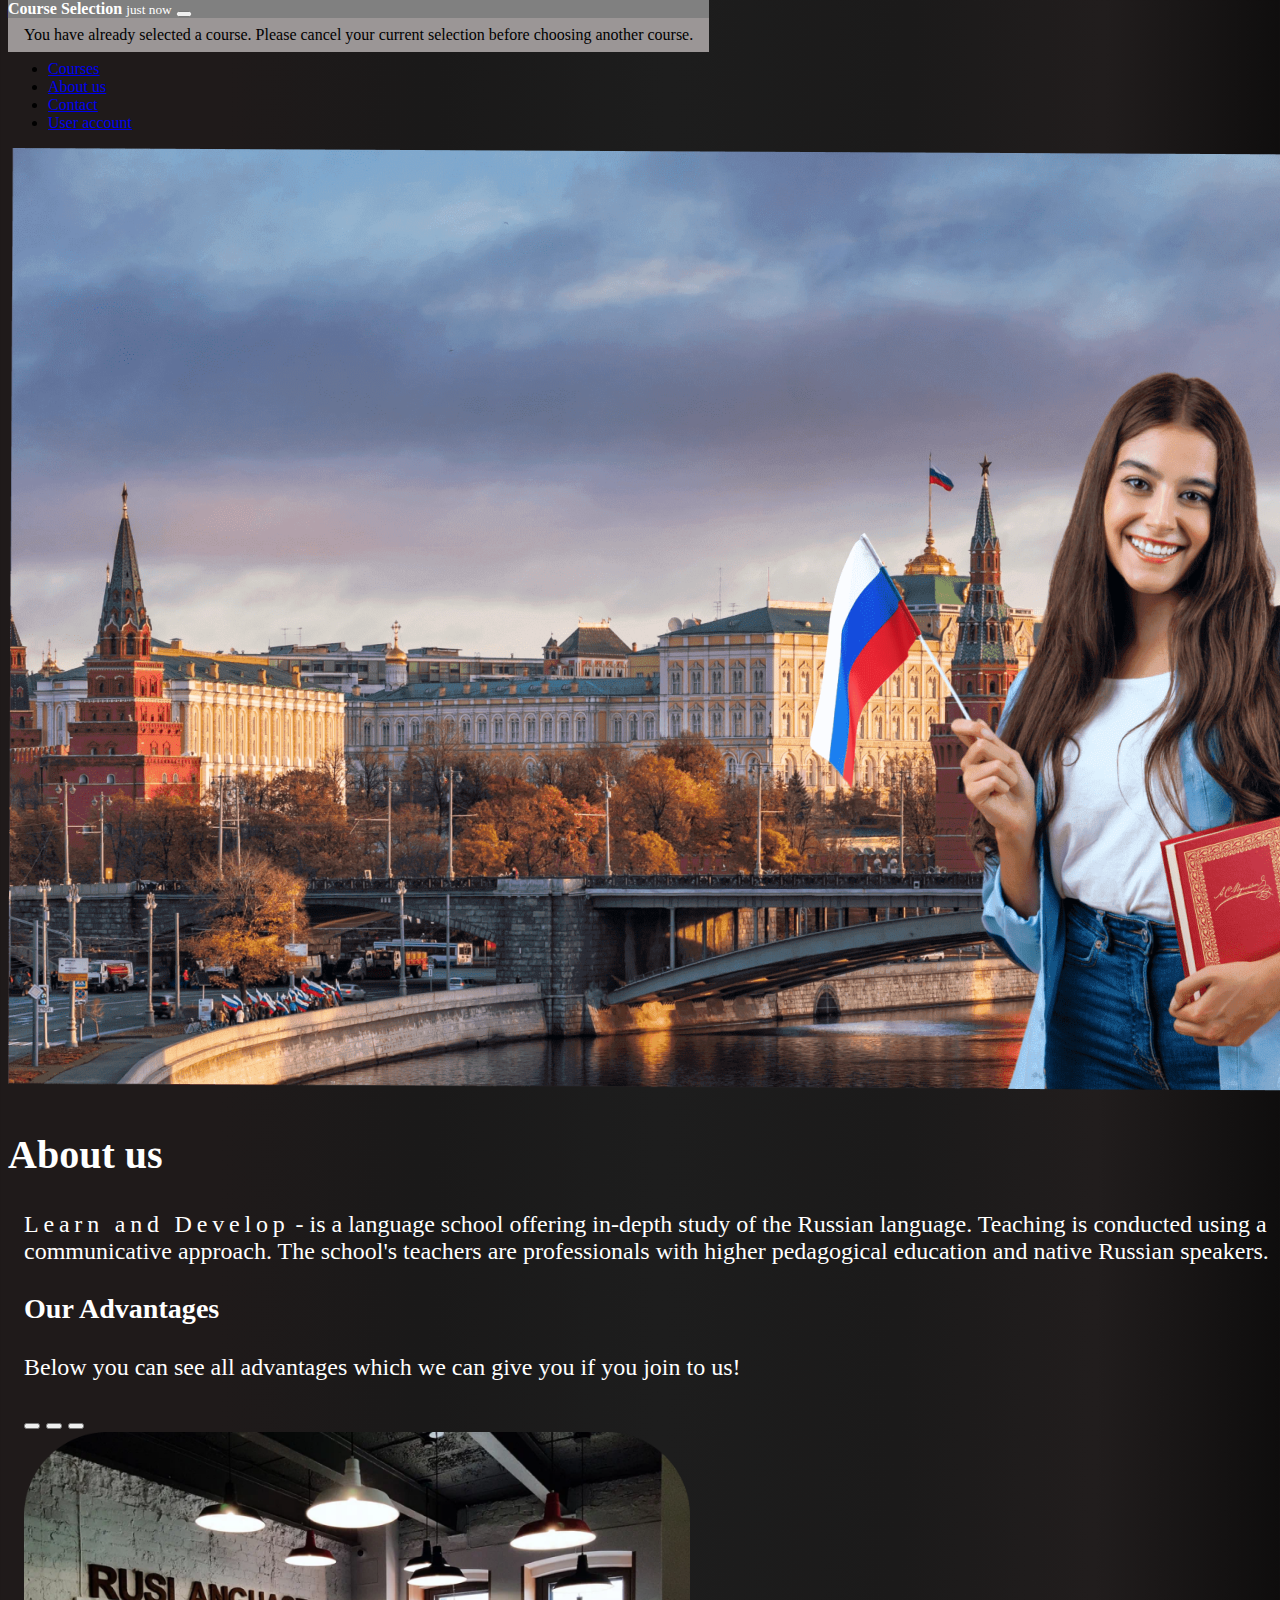
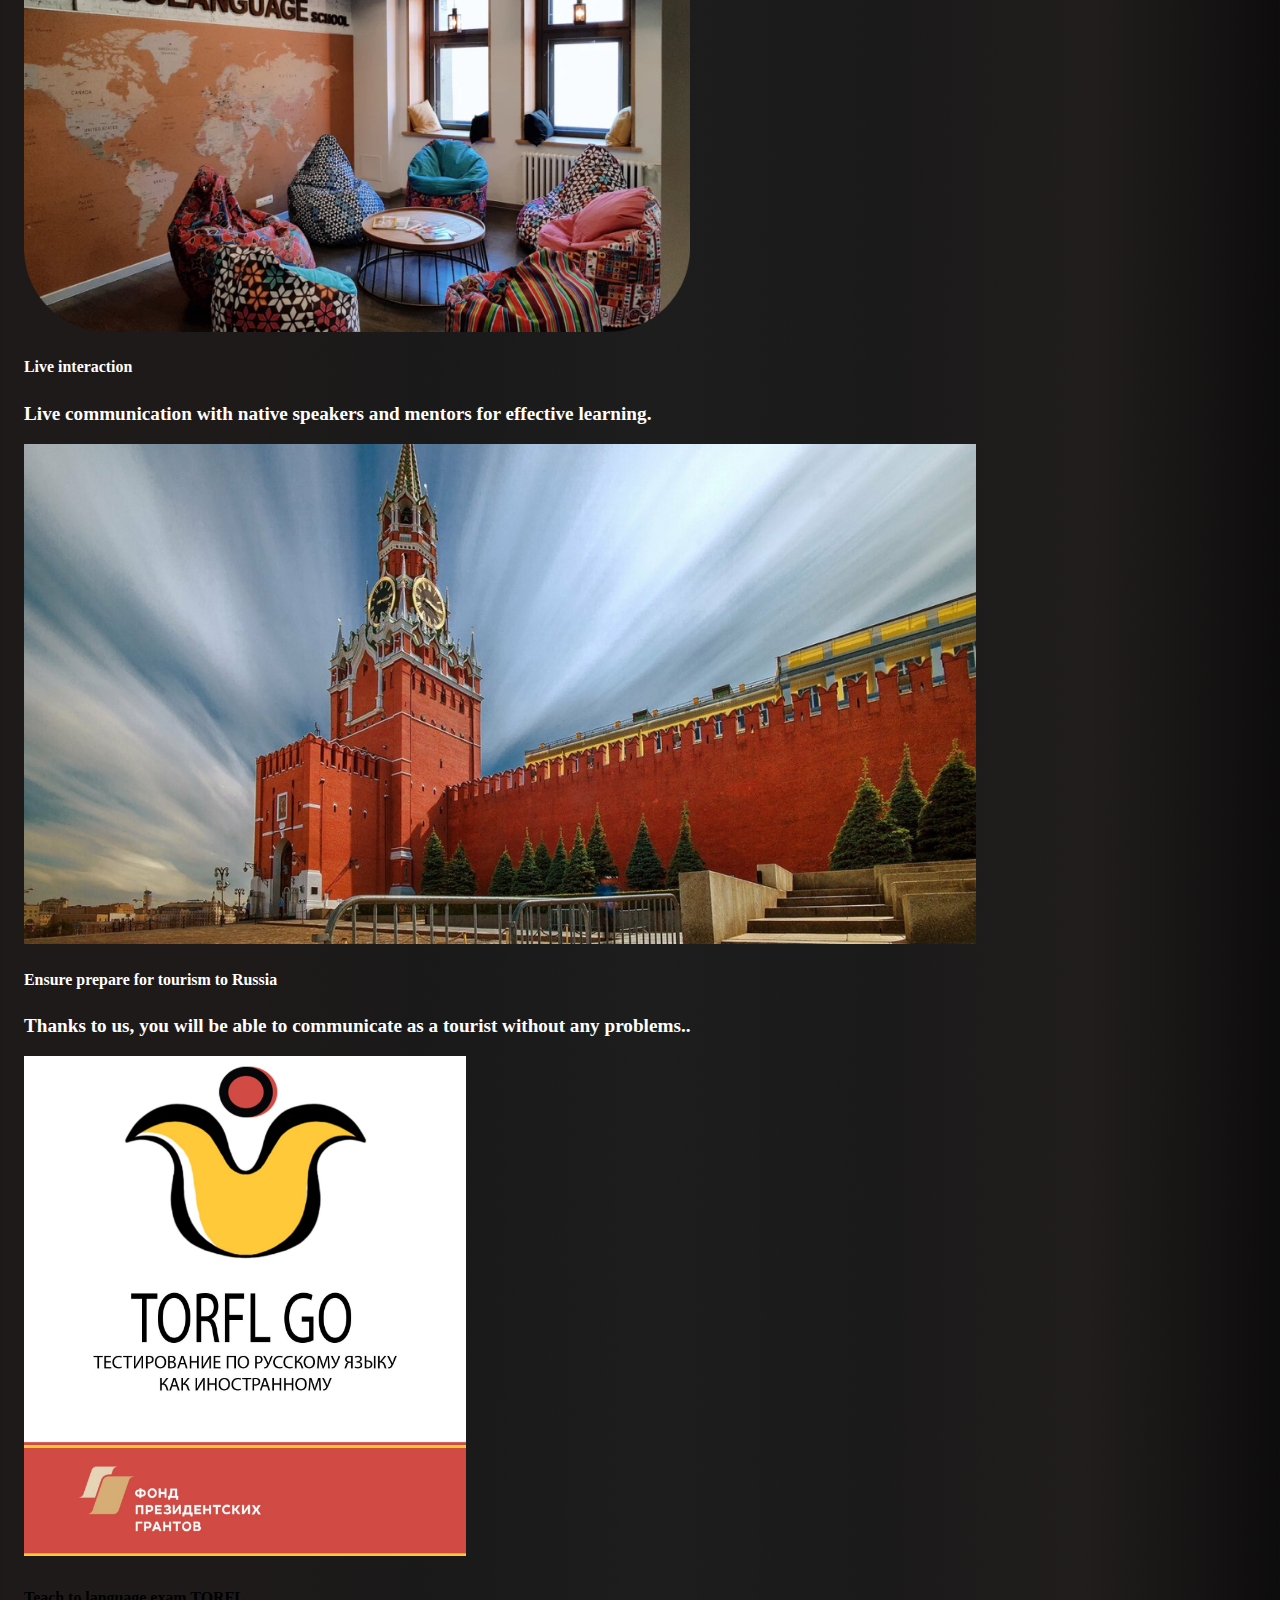
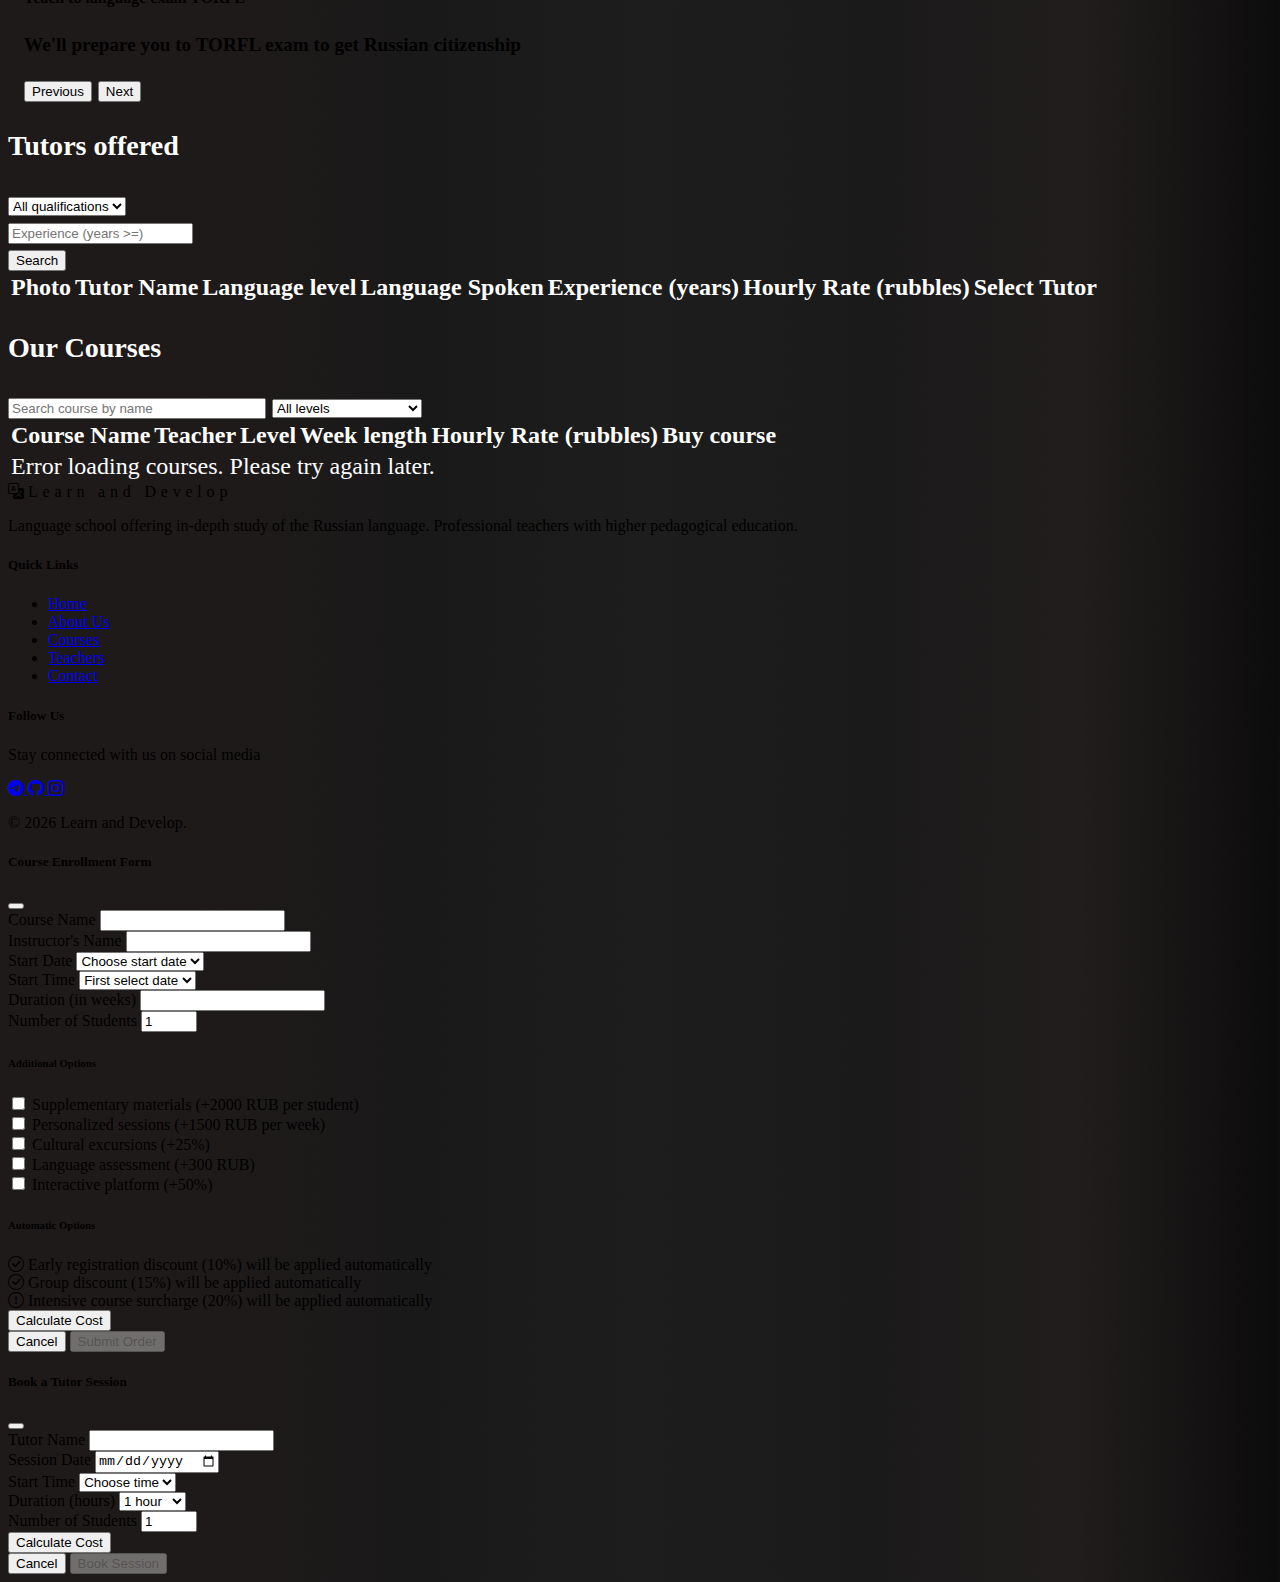
<file: main-page/index.html>
<!doctype html>
<html lang="ru">
<head>
    <meta charset="utf-8">
    <meta name="viewport" content="width=device-width, initial-scale=1">
    <title>Learn and develop</title>
    <link href="https://cdn.jsdelivr.net/npm/bootstrap@5.3.8/dist/css/bootstrap.min.css" rel="stylesheet" integrity="sha384-sRIl4kxILFvY47J16cr9ZwB07vP4J8+LH7qKQnuqkuIAvNWLzeN8tE5YBujZqJLB" crossorigin="anonymous">
    <link rel="stylesheet" href="https://cdn.jsdelivr.net/npm/bootstrap-icons@1.10.3/font/bootstrap-icons.css">
    <link rel="stylesheet" href="/main-page/styles.css"/>
</head>
<body>
    <header id="header" class="container text-white border-bottom ">
        <nav id="navbar" class="navbar navbar-expand-md navbar-dark">
            <div class="col-6">
                <a href="" class="navbar-brand d-flex gap-3">
                    <i class="bi bi-translate">
                    </i>
                    <span class="learn-and-develop-logo">Learn and Develop</span>
                </a>
            </div>
            <button type="button" class="navbar-toggler" data-bs-toggle="collapse" data-bs-target="#links-header"><span class="navbar-toggler-icon"></span></button>
            <div class="collapse navbar-collapse" id="links-header">
                <ul class="navbar-nav ms-auto">
                    <li class="nav-item">
                        <a class="nav-link active" href="#header">Courses</a>
                    </li>
                    <li class="nav-item">
                        <a class="nav-link" href="#about-us">About us</a>
                    </li>
                    <li class="nav-item">
                        <a class="nav-link" href="#footer">Contact</a>
                    </li>
                    <li class="nav-item">
                        <a class="nav-link" href="/user-account/index.html">User account</a>
                    </li>
                </ul>
            </div>
        </nav>
    </header>
    <section id="notifications">
        <div class="toast-container my-custom-toast-container">
        </div>
    </section>
    <main>
        <div id="main-image" class="container my-4 position-relative">
            <div class="container row align-content-center align-items-center">
                <img id="main-photo" class="position-relative" src="./images/blackman and woman.png" alt="Главная фотография страницы"/>
            </div>
        </div>
        <section id="about-us" class="container">
            <h2 class="">About us</h2>
            <div id="our-advantages">
                <p><span class="learn-and-develop-logo">Learn and Develop</span> - is a  language school offering in-depth study of the Russian language. Teaching is conducted using a communicative approach. The school's teachers are professionals with higher pedagogical education and native Russian speakers.</p>
                <h3 class="">Our Advantages</h3>
                <p>Below you can see all advantages which we can give you if you join to us!</p>
                <div id="carouselExampleCaptions" class="carousel slide" data-bs-ride="carousel">
                    <div class="carousel-indicators">
                        <button type="button" data-bs-target="#carouselExampleCaptions" data-bs-slide-to="0" class="active" aria-current="true" aria-label="Slide 1"></button>
                        <button type="button" data-bs-target="#carouselExampleCaptions" data-bs-slide-to="1" aria-label="Slide 2"></button>
                        <button type="button" data-bs-target="#carouselExampleCaptions" data-bs-slide-to="2" aria-label="Slide 3"></button>
                    </div>
                    <div class="carousel-inner">
                        <div class="carousel-item active" data-bs-interval="100000">
                            <div class="d-flex justify-content-center item-image">
                                <img src="./images/image1.png" class="d-block item-image" alt="какая-то комната">
                            </div>
                        <div class="carousel-caption d-none d-md-block carousel-custom-caption">
                            <h5>Live interaction</h5>
                            <p>Live communication with native speakers and mentors for effective learning.</p>
                        </div>
                        </div>
                        <div class="carousel-item" data-bs-interval="100000">
                            <div class="d-flex justify-content-center item-image">
                                <img src="./images/kremlin.png" class="d-block item-image" alt="кремль">
                            </div>
                            <div class="carousel-caption d-none d-md-block carousel-custom-caption">
                                <h5>Ensure prepare for tourism to Russia</h5>
                                <p>Thanks to us, you will be able to communicate as a tourist without any problems..</p>
                            </div>
                        </div>
                        <div class="carousel-item" data-bs-interval="100000">
                            <div class="d-flex justify-content-center">
                                <img src="./images/TORFL.png" class="d-block item-image" alt="какая-то комната">
                            </div>
                            <div class="carousel-caption d-none d-md-block carousel-custom-caption" style="color: black">
                                <h5>Teach to language exam TORFL</h5>
                                <p>We'll prepare you to TORFL exam to get Russian citizenship</p>
                            </div>
                        </div>
                    </div>
                    <button class="carousel-control-prev" type="button" data-bs-target="#carouselExampleCaptions" data-bs-slide="prev">
                        <span class="carousel-control-prev-icon" aria-hidden="true"></span>
                        <span class="visually-hidden">Previous</span>
                    </button>
                    <button class="carousel-control-next" type="button" data-bs-target="#carouselExampleCaptions" data-bs-slide="next">
                        <span class="carousel-control-next-icon" aria-hidden="true"></span>
                        <span class="visually-hidden">Next</span>
                    </button>
                </div>
            </div>
            <div id="our-tutors" class="mt-4">
                <div class="row justify-content-between">
                    <h3 class="col-md-2">Tutors offered</h3>
                    <div id="search-for-tutors" class="col-md-auto">
                        <div class="row align-items-center g-2">
                            <div class="col-md-5">
                                <select id="qualification-selector" class="form-select">
                                    <option value="All" selected>All qualifications</option>
                                    <option value="Intermediate">Intermediate</option>
                                    <option value="Advanced">Advanced</option>
                                    <option value="Beginner">Beginner</option>
                                </select>
                            </div>
                            <div class="col-md-5">
                                <input id="experience-filter" type="number" class="form-control" placeholder="Experience (years >=)" min="0">
                            </div>
                            <div class="col-md-2">
                                <button id="tutors-find" class="btn btn-primary w-100">Search</button>
                            </div>
                        </div>
                    </div>
                </div>
                <div class="table-responsive">
                    <table id="tutors-table" class="table table-dark table-striped align-middle">
                        <thead>
                            <tr>
                                <th scope="col" class="th-photo">Photo</th>
                                <th scope="col">Tutor Name</th>
                                <th scope="col">Language level</th>
                                <th scope="col">Language Spoken</th>
                                <th scope="col">Experience (years)</th>
                                <th scope="col">Hourly Rate (rubbles)</th>
                                <th scope="col">Select Tutor</th>
                            </tr>
                        </thead>
                        <tbody id="tutors-table-body">
                        </tbody>
                    </table>
                </div>
            </div>

            <div id="our-courses" class="mt-4">
                <div class="d-flex justify-content-between align-items-center mb-3">
                    <h3 class="mb-0">Our Courses</h3>
                    <div id="search-courses" class="d-flex gap-2">
                        <input type="text" id="course-search-input" class="form-control" placeholder="Search course by name" style="width: 250px;">
                        <select id="course-level-filter" class="form-select" style="width: 150px;">
                            <option value="All">All levels</option>
                            <option value="Beginner">Beginner</option>
                            <option value="Intermediate">Intermediate</option>
                            <option value="Advanced">Advanced</option>
                        </select>
                    </div>
                </div>
                <div class="table-responsive">
                    <table id="courses-table" class="table table-dark table-striped align-middle">
                        <thead>
                            <tr>
                                <th scope="col">Course Name</th>
                                <th scope="col">Teacher</th>
                                <th scope="col">Level</th>
                                <th scope="col">Week length</th>
                                <th scope="col">Hourly Rate (rubbles)</th>
                                <th scope="col">Buy course</th>
                            </tr>
                        </thead>
                        <tbody id="courses-table-body">
                        </tbody>
                    </table>
                </div>
                <div id="courses-pagination" class="mt-3 d-flex justify-content-center">
                </div>
            </div>
        </section>
        <div id="yandex_map" class="map">
        </div>
    </main>
    <footer id="footer" class="footer mt-5 py-5 border-top border-secondary">
        <div class="container">
            <div class="row justify-content-between">
                <div class="col-lg-4 col-md-6 mb-4">
                    <div class="d-flex align-items-center mb-3">
                        <i class="bi bi-translate fs-3 me-2"></i>
                        <span class="learn-and-develop-logo fs-4">Learn and Develop</span>
                    </div>
                    <p>
                        Language school offering in-depth study of the Russian language. 
                        Professional teachers with higher pedagogical education.
                    </p>
                </div>
                
                <div class="col-lg-2 col-md-6 mb-4">
                    <h5 class="mb-3">Quick Links</h5>
                    <ul class="list-unstyled">
                        <li class="mb-2"><a href="#header" class="text-decoration-none hover-white">Home</a></li>
                        <li class="mb-2"><a href="#about-us" class="text-decoration-none  hover-white">About Us</a></li>
                        <li class="mb-2"><a href="#our-courses" class="text-decoration-none  hover-white">Courses</a></li>
                        <li class="mb-2"><a href="#our-tutors" class="text-decoration-none hover-white">Teachers</a></li>
                        <li><a href="#footer" class="text-decoration-none hover-white">Contact</a></li>
                    </ul>
                </div>
                
                <div class="col-lg-3 col-md-6 mb-4">
                    <h5 class="mb-3">Follow Us</h5>
                    <p class="mb-3">Stay connected with us on social media</p>
                    <div class="social-icons d-flex gap-3">
                        <a href="https://t.me/k0swel" target="_blank" class="social-icon telegram">
                            <i class="bi bi-telegram fs-4"></i>
                        </a>
                        <a href="https://github.com/k0swel" target="_blank" class="social-icon github">
                            <i class="bi bi-github fs-4"></i>
                        </a>
                        <a href="https://instagram.com/k0swel" target="_blank" class="social-icon instagram">
                            <i class="bi bi-instagram fs-4"></i>
                        </a>
                    </div>
                </div>
            </div>
            
            <div class="row pt-4 mt-4 border-top border-secondary">
                <div class="col-md-6 text-center text-md-start">
                    <p class="mb-0">
                        &copy; 2026 Learn and Develop.
                    </p>
                </div>
            </div>
        </div>
    </footer>
    
    <div class="modal fade" id="orderCourseModalWindow" tabindex="-1">
        <div class="modal-dialog modal-dialog-centered modal-lg">
            <div class="modal-content bg-dark text-light">
                <form id="orderCourseForm" method="POST">
                    <div class="modal-header">
                        <h5 class="modal-title">Course Enrollment Form</h5>
                        <button type="button" class="btn-close btn-close-white" data-bs-dismiss="modal" aria-label="Close"></button>
                    </div>
                    <div class="modal-body">
                        <input type="hidden" id="courseId-input" name="course_id">
                        <input type="hidden" id="courseType-input" name="type" value="course"/>
                        <input type="hidden" id="totalLength-input" name="total_length"/>
                        <input type="hidden" id="weekLength-input" name="week_length"/>
                        <input type="hidden" id="courseFeePerHour-input" name="course_fee_per_hour"/>
                        <input type="hidden" id="teacherId-input" name="tutor_id"/>
                        
                        <div class="row g-3">
                            <div class="col-md-6">
                                <label class="form-label">Course Name</label>
                                <input type="text" class="form-control" name="courseName" readonly id="courseName-input"/>
                            </div>
                            <div class="col-md-6">
                                <label class="form-label">Instructor's Name</label>
                                <input type="text" class="form-control" name="teacherName" readonly id="teacherName-input"/>
                            </div>
                            
                            <div class="col-md-6">
                                <label class="form-label">Start Date</label>
                                <select name="date_start" class="form-select" id="startDate-select" required>
                                    <option value="">Choose start date</option>
                                </select>
                            </div>
                            
                            <div class="col-md-6">
                                <label class="form-label">Start Time</label>
                                <select name="time_start" class="form-select" id="timeStart-select" required>
                                    <option value="">First select date</option>
                                </select>
                            </div>
                            
                            <div class="col-md-6">
                                <label class="form-label">Duration (in weeks)</label>
                                <input type="text" class="form-control" id="courseDurationWeek-input" readonly/>
                            </div>
                            
                            <div class="col-md-6">
                                <label class="form-label">Number of Students</label>
                                <input type="number" class="form-control" name="persons" id="numberOfStudents-input" 
                                       min="1" max="20" value="1" required/>
                            </div>
                            
                            <div class="col-12">
                                <div id="additional-options" class="mt-3">
                                    <h6>Additional Options</h6>
                                    <div class="row">
                                        <div class="col-md-6">
                                            <div class="form-check mb-2">
                                                <input class="form-check-input" type="checkbox" id="supplementary-checkbox" name="supplementary">
                                                <label class="form-check-label" for="supplementary-checkbox">
                                                    Supplementary materials (+2000 RUB per student)
                                                </label>
                                            </div>
                                            <div class="form-check mb-2">
                                                <input class="form-check-input" type="checkbox" id="personalized-checkbox" name="personalized">
                                                <label class="form-check-label" for="personalized-checkbox">
                                                    Personalized sessions (+1500 RUB per week)
                                                </label>
                                            </div>
                                            <div class="form-check mb-2">
                                                <input class="form-check-input" type="checkbox" id="excursions-checkbox" name="excursions">
                                                <label class="form-check-label" for="excursions-checkbox">
                                                    Cultural excursions (+25%)
                                                </label>
                                            </div>
                                        </div>
                                        <div class="col-md-6">
                                            <div class="form-check mb-2">
                                                <input class="form-check-input" type="checkbox" id="assessment-checkbox" name="assessment">
                                                <label class="form-check-label" for="assessment-checkbox">
                                                    Language assessment (+300 RUB)
                                                </label>
                                            </div>
                                            <div class="form-check mb-2">
                                                <input class="form-check-input" type="checkbox" id="interactive-checkbox" name="interactive">
                                                <label class="form-check-label" for="interactive-checkbox">
                                                    Interactive platform (+50%)
                                                </label>
                                            </div>
                                        </div>
                                    </div>
                                    
                                    <div class="mt-3">
                                        <h6>Automatic Options</h6>
                                        <div id="auto-options-info" class="small">
                                            <div id="early-registration-info" class="text-success d-none">
                                                <i class="bi bi-check-circle"></i> Early registration discount (10%) will be applied automatically
                                            </div>
                                            <div id="group-discount-info" class="text-success d-none">
                                                <i class="bi bi-check-circle"></i> Group discount (15%) will be applied automatically
                                            </div>
                                            <div id="intensive-course-info" class="text-warning d-none">
                                                <i class="bi bi-exclamation-circle"></i> Intensive course surcharge (20%) will be applied automatically
                                            </div>
                                        </div>
                                    </div>
                                </div>
                            </div>
                            
                            <div class="col-12">
                                <div class="d-flex align-items-center gap-3">
                                    <button type="button" class="btn btn-primary" id="btn-get-price">Calculate Cost</button>
                                    <div class="flex-grow-1">
                                        <label id="label-course-price" class="hide mb-0">
                                            <strong>Total Cost:</strong>
                                            <output id="course-price" name="price" class="ms-2 fs-5">0 RUB</output>
                                        </label>
                                        <div id="price-details" class="d-none mt-1 small"></div>
                                    </div>
                                </div>
                            </div>
                        </div>
                    </div>
                    <div class="modal-footer">
                        <button type="button" class="btn btn-secondary" data-bs-dismiss="modal">Cancel</button>
                        <button type="submit" class="btn btn-success" id="submit-order-btn" disabled>Submit Order</button>
                    </div>
                </form>
            </div>
        </div>
    </div>

    <div class="modal fade" id="orderTutorModalWindow" tabindex="-1">
        <div class="modal-dialog modal-dialog-centered">
            <div class="modal-content bg-dark text-light">
                <form id="orderTutorForm" method="POST">
                    <div class="modal-header">
                        <h5 class="modal-title">Book a Tutor Session</h5>
                        <button type="button" class="btn-close btn-close-white" data-bs-dismiss="modal" aria-label="Close"></button>
                    </div>
                    <div class="modal-body">
                        <input type="hidden" id="tutorId-input" name="tutor_id">
                        <input type="hidden" id="tutorType-input" name="type" value="tutor">
                        <input type="hidden" id="tutorPricePerHour-input" name="price_per_hour">
                        
                        <div class="row g-3">
                            <div class="col-md-12">
                                <label class="form-label">Tutor Name</label>
                                <input type="text" class="form-control" name="tutorName" readonly id="tutorName-input"/>
                            </div>
                            
                            <div class="col-md-6">
                                <label class="form-label">Session Date</label>
                                <input type="date" name="date_start" class="form-control" id="tutorDate-input" required min="">
                            </div>
                            
                            <div class="col-md-6">
                                <label class="form-label">Start Time</label>
                                <select name="time_start" class="form-select" id="tutorTime-select" required>
                                    <option value="">Choose time</option>
                                    <option value="09:00">09:00</option>
                                    <option value="10:00">10:00</option>
                                    <option value="11:00">11:00</option>
                                    <option value="12:00">12:00</option>
                                    <option value="14:00">14:00</option>
                                    <option value="15:00">15:00</option>
                                    <option value="16:00">16:00</option>
                                    <option value="17:00">17:00</option>
                                    <option value="18:00">18:00</option>
                                    <option value="19:00">19:00</option>
                                </select>
                            </div>
                            
                            <div class="col-md-6">
                                <label class="form-label">Duration (hours)</label>
                                <select name="duration" class="form-select" id="tutorDuration-select" required>
                                    <option value="1">1 hour</option>
                                    <option value="2">2 hours</option>
                                    <option value="3">3 hours</option>
                                </select>
                            </div>
                            
                            <div class="col-md-6">
                                <label class="form-label">Number of Students</label>
                                <input type="number" class="form-control" name="persons" id="tutorNumberOfStudents-input" 
                                       min="1" max="20" value="1" required/>
                            </div>
                            
                            <div class="col-12">
                                <div class="d-flex align-items-center gap-3 mt-3">
                                    <button type="button" class="btn btn-primary" id="btn-get-tutor-price">Calculate Cost</button>
                                    <div class="flex-grow-1">
                                        <label id="label-tutor-price" class="hide mb-0">
                                            <strong>Total Cost:</strong>
                                            <output id="tutor-price" name="price" class="ms-2 fs-5">0 RUB</output>
                                        </label>
                                    </div>
                                </div>
                            </div>
                        </div>
                    </div>
                    <div class="modal-footer">
                        <button type="button" class="btn btn-secondary" data-bs-dismiss="modal">Cancel</button>
                        <button type="submit" class="btn btn-success" id="submit-tutor-order-btn" disabled>Book Session</button>
                    </div>
                </form>
            </div>
        </div>
    </div>
    <script src="https://cdn.jsdelivr.net/npm/bootstrap@5.3.8/dist/js/bootstrap.bundle.min.js" integrity="sha384-FKyoEForCGlyvwx9Hj09JcYn3nv7wiPVlz7YYwJrWVcXK/BmnVDxM+D2scQbITxI" crossorigin="anonymous"></script>
    <script type="module" src="/main-page/scripts/notifications.js"></script>
    <script type="module" src="/main-page/scripts/fill-tutors.js"></script>
    <script type="module" src="/main-page/scripts/tutors-find.js"></script>
    <script type="module" src="/main-page/scripts/fill-courses.js"></script>
    <script type="module" src="/main-page/scripts/order-handler.js"></script>
    <script type="module" src="/main-page/scripts/select-course.js"></script>
    <script type="module" src="/main-page/scripts/main.js"></script>
</body>
</html>
</file>
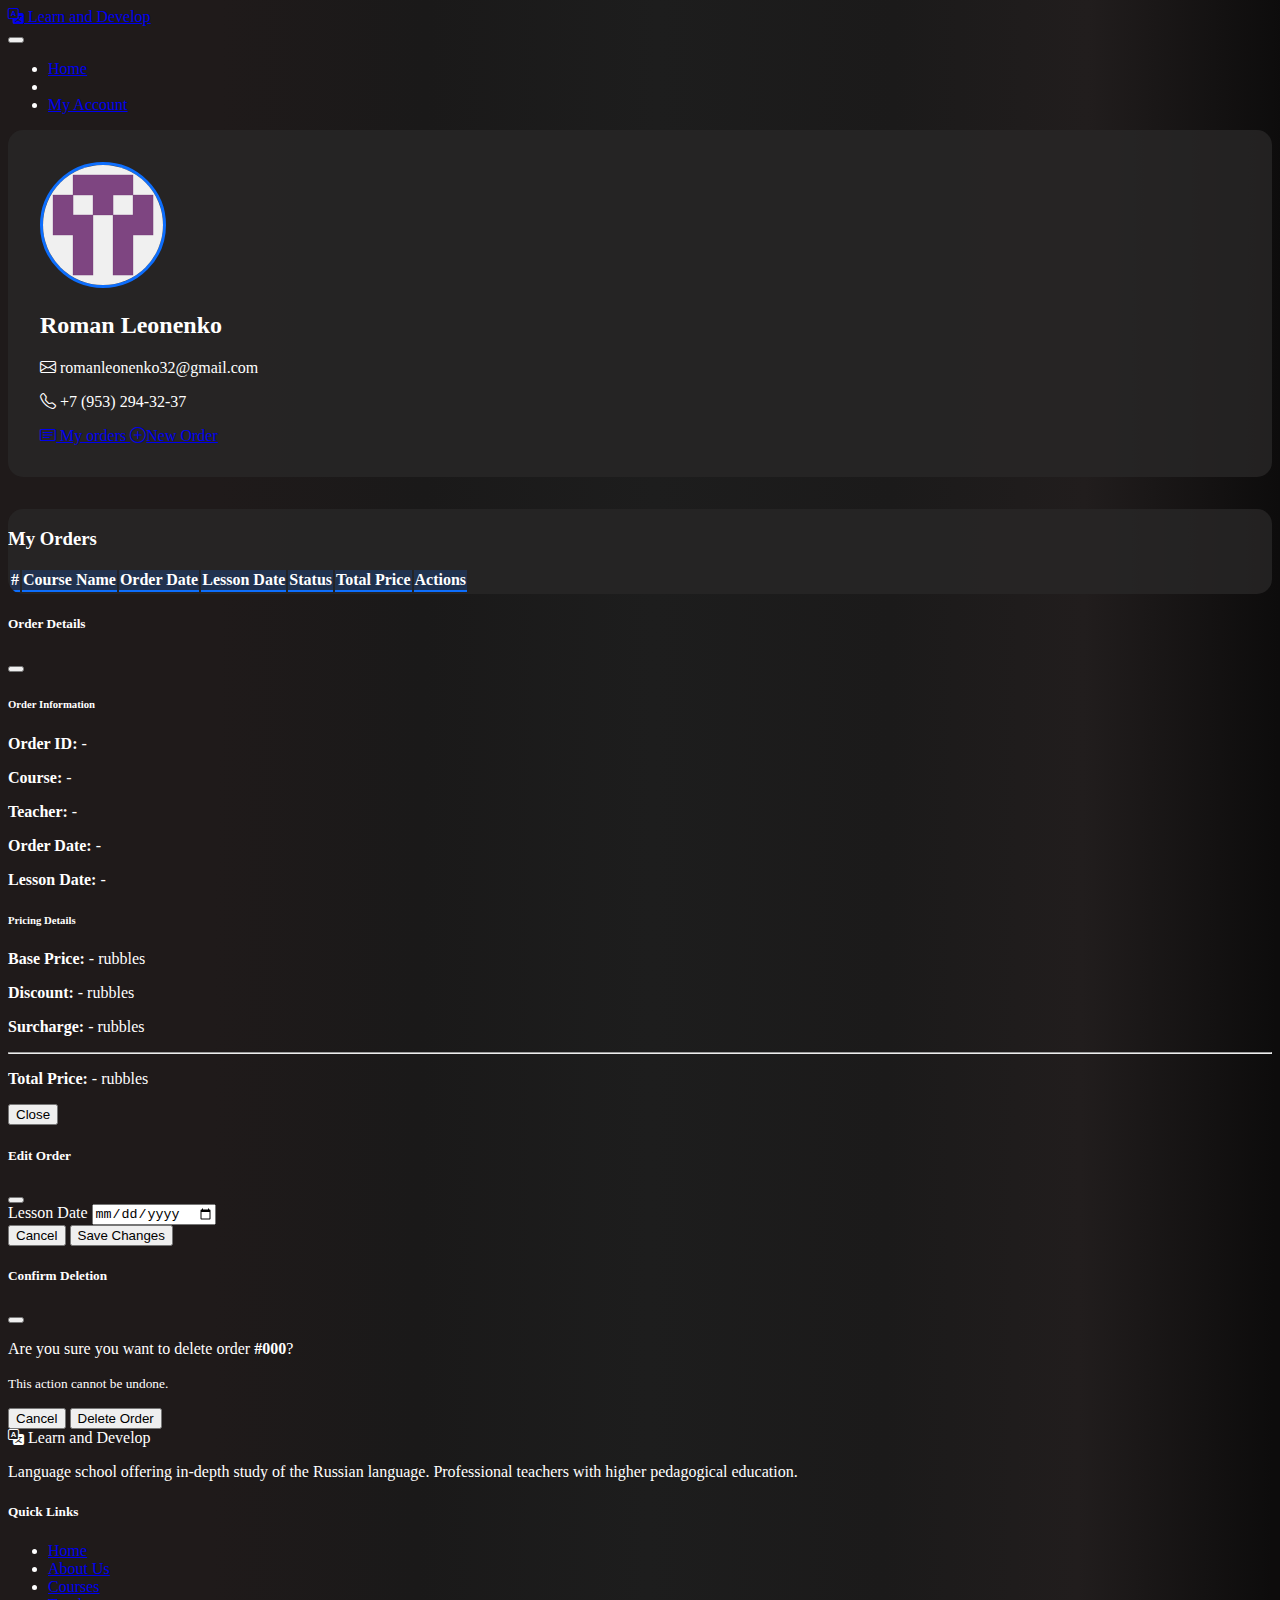
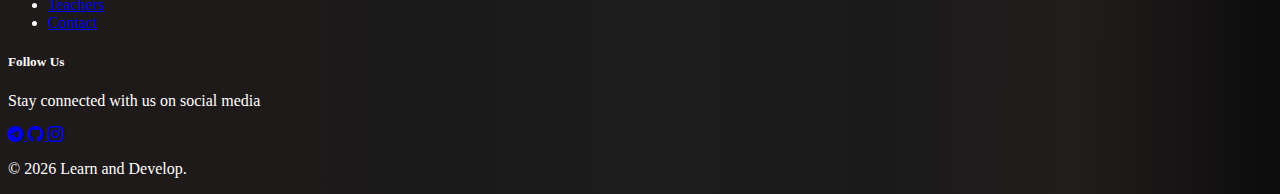
<file: user-account/index.html>
<!doctype html>
<html lang="ru">
<head>
    <meta charset="utf-8">
    <meta name="viewport" content="width=device-width, initial-scale=1">
    <title>Learn and Develop - Personal Account</title>
    <link href="https://cdn.jsdelivr.net/npm/bootstrap@5.3.8/dist/css/bootstrap.min.css" rel="stylesheet" integrity="sha384-sRIl4kxILFvY47J16cr9ZwB07vP4J8+LH7qKQnuqkuIAvNWLzeN8tE5YBujZqJLB" crossorigin="anonymous">
    <link rel="stylesheet" href="https://cdn.jsdelivr.net/npm/bootstrap-icons@1.10.3/font/bootstrap-icons.css">
    <link rel="stylesheet" href="/user-account/styles.css"/>
</head>
<body>
    <header class="container text-white border-bottom">
        <nav id="navbar" class="navbar navbar-expand-md navbar-dark">
            <div class="col-6">
                <a href="index.html" class="navbar-brand d-flex gap-3">
                    <i class="bi bi-translate"></i>
                    <span class="learn-and-develop-logo">Learn and Develop</span>
                </a>
            </div>
            <button type="button" class="navbar-toggler" data-bs-toggle="collapse" data-bs-target="#links-header">
                <span class="navbar-toggler-icon"></span>
            </button>
            <div class="collapse navbar-collapse" id="links-header">
                <ul class="navbar-nav ms-auto">
                    <li class="nav-item">
                        <a class="nav-link" href="/main-page/index.html#header">Home</a>
                    </li>
                    <li class="nav-item">
                        <a href="/main-page/index.html#about-us" class="nav-link"></a>
                    </li>
                    <li class="nav-item">
                        <a class="nav-link active" href="/user-account/index.html">My Account</a>
                    </li>
                </ul>
            </div>
        </nav>
    </header>

    <section id="notifications">
        <div class="toast-container my-custom-toast-container">
        </div>
    </section>

    <main class="container py-4">
        <div class="user-info-card">
            <div class="row align-items-center">
                <div class="col-md-3 text-center mb-3 mb-md-0">
                    <img src="/user-account/images/github-default-avatar.png" 
                         alt="User Avatar" class="user-avatar">
                </div>
                <div class="col-md-6">
                    <h2 class="mb-2">Roman Leonenko</h2>
                    <p class=" mb-1">
                        <i class="bi bi-envelope me-2"></i> romanleonenko32@gmail.com
                    </p>
                    <p class="mb-1">
                        <i class="bi bi-telephone me-2"></i> +7 (953) 294-32-37
                    </p>
                </div>
                <div class="col-md-3">
                    <div class="d-grid gap-2">
                        <a class="btn btn-primary" href="#orders-table">
                            <i class="bi bi-card-text"></i> My orders
                        </a>
                        <a href="/main-page/index.html#our-teachers" class="btn btn-outline-light">
                            <i class="bi bi-plus-circle me-2"></i>New Order
                        </a>
                    </div>
                </div>
            </div>
        </div>

        <div id="orders-table" class="orders-table p-4 mb-4">
            <div class="d-flex justify-content-between align-items-center mb-4">
                <h3 class="mb-0">My Orders</h3>
            </div>

            <div class="table-responsive">
                <table class="table table-hover">
                    <thead>
                        <tr>
                            <th>#</th>
                            <th>Course Name</th>
                            <th>Order Date</th>
                            <th>Lesson Date</th>
                            <th>Status</th>
                            <th>Total Price</th>
                            <th>Actions</th>
                        </tr>
                    </thead>
                    <tbody id="ordersTableBody">
                    </tbody>
                </table>
            </div>
        </div>
    </main>

    <div class="modal fade" id="orderDetailsModal" tabindex="-1" aria-labelledby="orderDetailsModalLabel" aria-hidden="true">
        <div class="modal-dialog modal-lg">
            <div class="modal-content base-modal-window bg-dark text-light">
                <div class="modal-header">
                    <h5 class="modal-title" id="orderDetailsModalLabel">Order Details</h5>
                    <button type="button" class="btn-close btn-close-white" data-bs-dismiss="modal" aria-label="Close"></button>
                </div>
                <div class="modal-body">
                    <div class="row">
                        <div class="col-md-6">
                            <h6>Order Information</h6>
                            <p><strong>Order ID:</strong> <span id="detailOrderId">-</span></p>
                            <p><strong>Course:</strong> <span id="detailCourseName">-</span></p>
                            <p><strong>Teacher:</strong> <span id="detailTeacher">-</span></p>
                            <p><strong>Order Date:</strong> <span id="detailOrderDate">-</span></p>
                            <p><strong>Lesson Date:</strong> <span id="detailLessonDate">-</span></p>
                        </div>
                        <div class="col-md-6">
                            <h6>Pricing Details</h6>
                            <p><strong>Base Price: </strong><span id="detailBasePrice">-</span> rubbles</p>
                            <p><strong>Discount: </strong><span id="detailDiscount" class="text-success">-</span> rubbles</p>
                            <p><strong>Surcharge: </strong><span id="detailSurcharge" class="text-danger">-</span> rubbles</p>
                            <hr>
                            <p><strong>Total Price: </strong><span id="detailTotalPrice" class="fw-bold">-</span> rubbles</p>
                        </div>
                    </div>
                </div>
                <div class="modal-footer">
                    <button type="button" class="btn btn-secondary" data-bs-dismiss="modal">Close</button>
                </div>
            </div>
        </div>
    </div>

    <div class="modal fade" id="editOrderModal" tabindex="-1" aria-labelledby="editOrderModalLabel" aria-hidden="true">
        <div class="modal-dialog">
            <div class="modal-content bg-dark text-light">
                <div class="modal-header">
                    <h5 class="modal-title" id="editOrderModalLabel">Edit Order</h5>
                    <button type="button" class="btn-close btn-close-white" data-bs-dismiss="modal" aria-label="Close"></button>
                </div>
                <div class="modal-body">
                    <form id="editOrderForm">
                        <input type="hidden" id="editOrderId">
                        <div class="mb-3">
                            <label for="editLessonDate" class="form-label">Lesson Date</label>
                            <input type="date" class="form-control" id="editLessonDate" required>
                        </div>
                    </form>
                </div>
                <div class="modal-footer">
                    <button type="button" class="btn btn-secondary" data-bs-dismiss="modal">Cancel</button>
                    <button type="button" class="btn btn-primary" id="saveEditBtn">Save Changes</button>
                </div>
            </div>
        </div>
    </div>

    <div class="modal fade" id="deleteConfirmModal" tabindex="-1" aria-labelledby="deleteConfirmModalLabel" aria-hidden="true">
        <div class="modal-dialog">
            <div class="modal-content base-modal-window">
                <div class="modal-header">
                    <h5 class="modal-title" id="deleteConfirmModalLabel">Confirm Deletion</h5>
                    <button type="button" class="btn-close btn-close-white" data-bs-dismiss="modal" aria-label="Close"></button>
                </div>
                <div class="modal-body">
                    <p>Are you sure you want to delete order <strong id="deleteOrderNumber">#000</strong>?</p>
                    <p class="text-danger"><small>This action cannot be undone.</small></p>
                </div>
                <div class="modal-footer">
                    <button type="button" class="btn btn-secondary" data-bs-dismiss="modal">Cancel</button>
                    <button type="button" class="btn btn-danger" id="confirmDeleteBtn">Delete Order</button>
                </div>
            </div>
        </div>
    </div>

    <footer id="footer" class="footer mt-5 py-5 border-top border-secondary">
        <div class="container">
            <div class="row justify-content-between">
                <div class="col-lg-4 col-md-6 mb-4">
                    <div class="d-flex align-items-center mb-3">
                        <i class="bi bi-translate fs-3 me-2"></i>
                        <span class="learn-and-develop-logo fs-4">Learn and Develop</span>
                    </div>
                    <p>
                        Language school offering in-depth study of the Russian language. 
                        Professional teachers with higher pedagogical education.
                    </p>
                </div>
                
                <div class="col-lg-2 col-md-6 mb-4">
                    <h5 class="mb-3">Quick Links</h5>
                    <ul class="list-unstyled">
                        <li class="mb-2"><a href="/main-page/index.html#header" class="text-decoration-none hover-white">Home</a></li>
                        <li class="mb-2"><a href="/main-page/index.html#about-us" class="text-decoration-none  hover-white">About Us</a></li>
                        <li class="mb-2"><a href="/main-page/index.html#our-courses" class="text-decoration-none  hover-white">Courses</a></li>
                        <li class="mb-2"><a href="/main-page/index.html#our-teachers" class="text-decoration-none hover-white">Teachers</a></li>
                        <li><a href="#footer" class="text-decoration-none hover-white">Contact</a></li>
                    </ul>
                </div>
                
                <div class="col-lg-3 col-md-6 mb-4">
                    <h5 class="mb-3">Follow Us</h5>
                    <p class="mb-3">Stay connected with us on social media</p>
                    <div class="social-icons d-flex gap-3">
                        <a href="https://t.me/k0swel" target="_blank" class="social-icon telegram">
                            <i class="bi bi-telegram fs-4"></i>
                        </a>
                        <a href="https://github.com/k0swel" target="_blank" class="social-icon github">
                            <i class="bi bi-github fs-4"></i>
                        </a>
                        <a href="https://instagram.com/k0swel" target="_blank" class="social-icon instagram">
                            <i class="bi bi-instagram fs-4"></i>
                        </a>
                    </div>
                </div>
            </div>
            
            <div class="row pt-4 mt-4 border-top border-secondary">
                <div class="col-md-6 text-center text-md-start">
                    <p class="mb-0">
                        &copy; 2026 Learn and Develop.
                    </p>
                </div>
            </div>
        </div>
    </footer>

    <script src="https://cdn.jsdelivr.net/npm/bootstrap@5.3.8/dist/js/bootstrap.bundle.min.js" integrity="sha384-FKyoEForCGlyvwx9Hj09JcYn3nv7wiPVlz7YYwJrWVcXK/BmnVDxM+D2scQbITxI" crossorigin="anonymous"></script>
    <script type="module" src="/user-account/scripts/account-main.js"></script>
</body>
</html>
</file>
<file: main-page/styles.css>
body {
    background: linear-gradient(90.38deg, #1F1A1A 17.08%, #1A1919 33.05%, #1D1D1D 50.9%, #1B1A1A 69.21%, #211D1D 84.24%, #0D0C0C 99.27%);
}




#main-image p, #main-image span {
    display: block;
}

#main-image p {
    color: white;
    z-index: 2;
    background: #1F1A1A;
    border-radius: 0 0 2rem 0;
}

.learn-and-develop-logo {
    letter-spacing: 0.3rem;
}

main {
    color: white;
}

#about-us {
    font-size: 1.5rem;
}

#our-advantages {
    margin-left: 1rem;
}

h2 {
    font-size: 2.5rem;
}

.carousel-custom-caption {
  font-size: 1.2rem;
  font-weight: bold;
} 

.item-image {
    max-width: 100%;
    max-height: 500px;
}

.course-select {
    background-color: inherit;
    color: gray;
}
.course-select:hover {
    color: white;
    cursor: pointer;
}

.course-select > option {
    color: black;
}

.courses-list {
    border: 2px solid white;
    border-radius: 1rem;
}

.course-level {
    background-color: white;
    border-radius: 5px;
    color: black;
    padding-left: 1rem;
    padding-right: 1rem;
}

.course {
    all: unset; 
    background-color: inherit;
    width: 100%;
    padding: 0;
    padding-top: 0.5rem;
    padding-bottom: 0.5rem;
    display: flex !important;
    border-bottom: 1px solid white;
}
.course > * {
    padding: 0 0.5rem;
}

.course:hover {
    background-color: rgb(44, 44, 42);
}

.course-price {
    width: 100%;
    display: inline-block;
    text-align: end;
}

.base-modal-window {
    background-color: rgb(36, 36, 36);
    color: white;
}

.modal-dialog-header {
    display: flex;
    flex-direction: row;
    gap: 1rem;
}

.course-name {
    color: white;
}

.level-logo {
    background-color: rgb(69, 66, 66);
    aspect-ratio: 1 / 1;
    border-radius: 50%;
    display: flex;
    justify-content: center;
    align-items: center;
    width: 15%;
}

.base-modal-window  h3 {
    text-align: center;
}

.course-features {
    list-style-type: none;
}

.hide {
    display: none !important;
}

.my-custom-toast-header {
    background-color: grey;
    color: white;
}

.my-custom-toast-body {
    background-color: rgb(155, 150, 150);
    padding: 0.5rem 1rem;
}

.my-custom-toast-container {
    position: fixed;
    top: 0;
}

.active-course {
    background-color: rgb(4, 63, 4);
}

.teachers-span {
    background-color: transparent;
    color: white;
}

.teachers-input {
    background-color: rgb(40, 39, 39);
    color: white;
}

.teachers-input:focus {
    background-color: rgb(40, 39, 39);
    color: white;
}


.teacher-photo {
    width: 55%;
    padding: 0.3rem;
    background-color: gray;
    border-radius: 50%;
    aspect-ratio: 1 / 1;
}

.teacher-photo img {
    width: 100%;
    border-radius: 50%;
    aspect-ratio: 1 / 1;
    object-fit: fill;
}

.teacher-card {
    text-align: center;
    font-size: 20px;
    padding: 1rem;
    border: 1px solid grey;
    border-radius: 1rem;
    box-shadow: 0 44px 66px rgba(255, 255, 255, 0.1);
    height: 100%;
    width: 100%;
}

.card-title {
    font-size: 1.7em;
}

.card-text {
    font-size: 1em;
}
</file>
<file: user-account/styles.css>
body {
    background: linear-gradient(90.38deg, #1F1A1A 17.08%, #1A1919 33.05%, #1D1D1D 50.9%, #1B1A1A 69.21%, #211D1D 84.24%, #0D0C0C 99.27%); 
    color: white;
}
.user-info-card {
    background: rgba(40, 39, 39, 0.8);
    border-radius: 15px;
    padding: 2rem;
    margin-bottom: 2rem;
}

.user-avatar {
    width: 120px;
    height: 120px;
    border-radius: 50%;
    object-fit: cover;
    border: 3px solid #0d6efd;
}

.orders-table {
    background: rgba(40, 39, 39, 0.8);
    border-radius: 15px;
    overflow: hidden;
}

.orders-table th {
    background-color: rgba(13, 110, 253, 0.2);
    color: white;
    font-weight: 600;
    border-bottom: 2px solid #0d6efd;
}

.orders-table td {
    color: white;
    background-color: inherit;    
}

.orders-table tbody tr {
    transition: background-color 0.3s;
}

.orders-table tbody tr:hover {
    background-color: rgba(255, 255, 255, 0.05);
}

.status-badge {
    padding: 0.4rem 1rem;
    border-radius: 20px;
    font-size: 0.9rem;
    font-weight: 500;
}

.status-active {
    background-color: rgba(25, 135, 84, 0.2);
    color: #75b798;
}

.status-completed {
    background-color: rgba(13, 110, 253, 0.2);
    color: #6ea8fe;
}

.status-cancelled {
    background-color: rgba(220, 53, 69, 0.2);
    color: #ea868f;
}

.action-buttons {
    display: flex;
    gap: 0.5rem;
    flex-wrap: wrap;
}

.pagination-custom .page-link {
    background-color: rgba(40, 39, 39, 0.8);
    color: white;
    border: 1px solid #555;
}

.pagination-custom .page-link:hover {
    background-color: rgba(13, 110, 253, 0.3);
    color: white;
}

.pagination-custom .page-item.active .page-link {
    background-color: #0d6efd;
    border-color: #0d6efd;
}

.statistics-card {
    background: rgba(40, 39, 39, 0.8);
    border-radius: 15px;
    padding: 1.5rem;
    margin-bottom: 1rem;
    transition: transform 0.3s;
}

.statistics-card:hover {
    transform: translateY(-5px);
}

.stat-number {
    font-size: 2.5rem;
    font-weight: bold;
    color: #0d6efd;
}

.progress-custom {
    height: 10px;
    border-radius: 5px;
    background-color: rgba(255, 255, 255, 0.1);
}

.progress-custom .progress-bar {
    border-radius: 5px;
}

/* Добавьте в конец styles.css */

/* Стили для личного кабинета */
.user-info-card {
    background: rgba(40, 39, 39, 0.8);
    border-radius: 15px;
    padding: 2rem;
    margin-bottom: 2rem;
}

.user-avatar {
    width: 120px;
    height: 120px;
    border-radius: 50%;
    object-fit: cover;
    border: 3px solid #0d6efd;
}

.orders-table {
    background: rgba(40, 39, 39, 0.8);
    border-radius: 15px;
    overflow: hidden;
}

.orders-table th {
    background-color: rgba(13, 110, 253, 0.2);
    color: white;
    font-weight: 600;
    border-bottom: 2px solid #0d6efd;
}

.orders-table td {
    color: #ddd;
    vertical-align: middle;
}

.orders-table tbody tr {
    transition: background-color 0.3s;
}

.orders-table tbody tr:hover {
    background-color: rgba(255, 255, 255, 0.05);
}

.status-badge {
    padding: 0.4rem 1rem;
    border-radius: 20px;
    font-size: 0.9rem;
    font-weight: 500;
}

.status-active {
    background-color: rgba(25, 135, 84, 0.2);
    color: #75b798;
}

.status-completed {
    background-color: rgba(13, 110, 253, 0.2);
    color: #6ea8fe;
}

.status-cancelled {
    background-color: rgba(220, 53, 69, 0.2);
    color: #ea868f;
}

.action-buttons {
    display: flex;
    gap: 0.5rem;
    flex-wrap: wrap;
}

.pagination-custom .page-link {
    background-color: rgba(40, 39, 39, 0.8);
    color: white;
    border: 1px solid #555;
}

.pagination-custom .page-link:hover {
    background-color: rgba(13, 110, 253, 0.3);
    color: white;
}

.pagination-custom .page-item.active .page-link {
    background-color: #0d6efd;
    border-color: #0d6efd;
}

.base-modal-window .form-control {
    background-color: rgb(40, 39, 39);
    color: white;
    border: 1px solid #666;
}

.base-modal-window .form-control:focus {
    background-color: rgb(50, 49, 49);
    color: white;
    border-color: #0d6efd;
    box-shadow: 0 0 0 0.25rem rgba(13, 110, 253, 0.25);
}

.base-modal-window .form-label {
    color: white;
    font-weight: 500;
}
</file>
